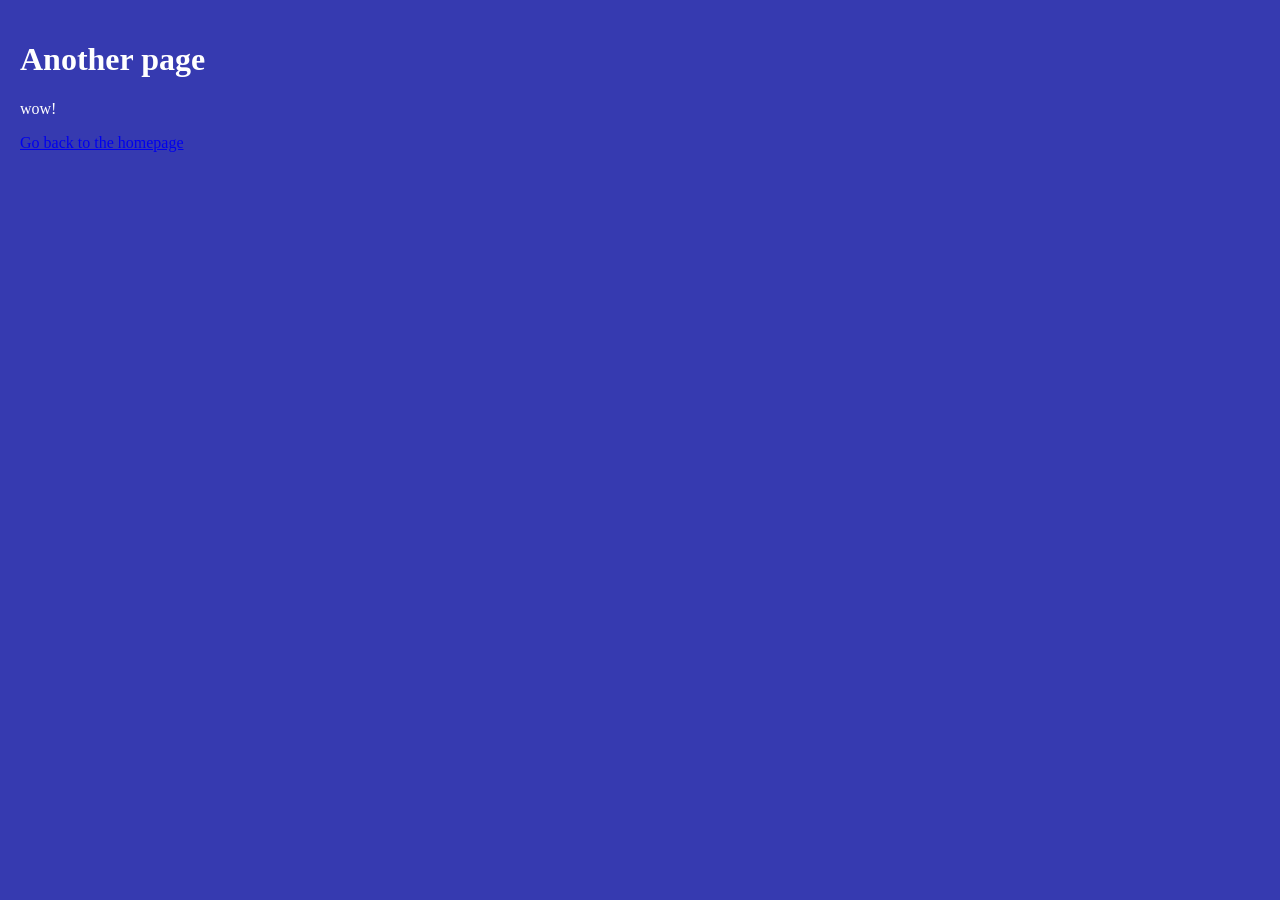
<file: page-1.html>
<!DOCTYPE html>
<html lang="en">
	<head>
		<meta charset="UTF-8">
		<meta name="viewport" content="width=device-width, initial-scale=1">
		<title>Page 1!!!</title>
		<link rel="stylesheet" href="./style.css">
	</head>
	<body>

		<main>
			<h1>Another page</h1>
			<p>wow!</p>

			<!-- This is a relative link. It links to another page in the website using a path relative to its own position in the folder structure -->
			<a href="./index.html">Go back to the homepage</a>

		</main>

		<script src="./script.js"></script>

	</body>
</html>
</file>
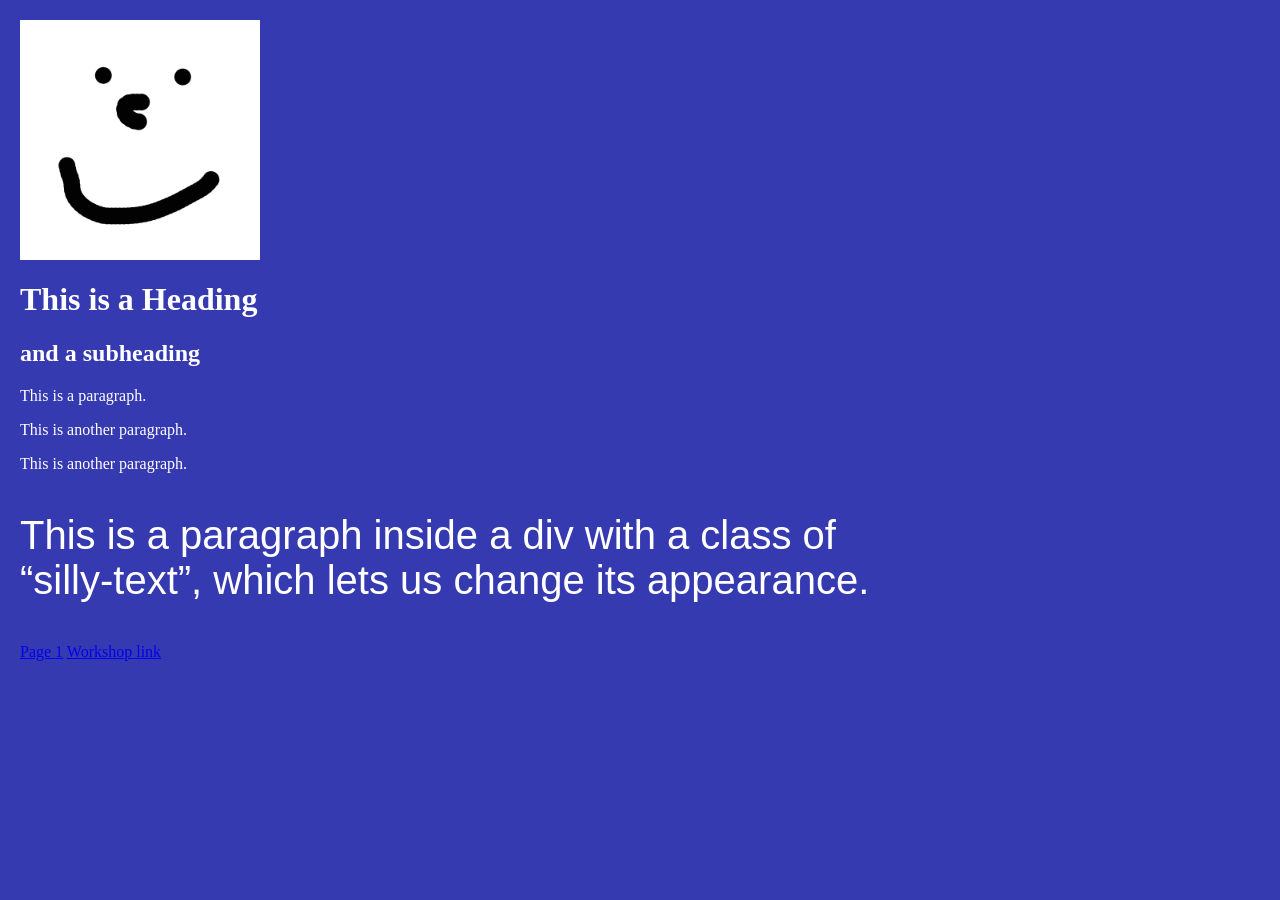
<file: template.html>
<!DOCTYPE HTMLa<!DOCTYPE html>
<html lang="en">
	<head>
		<meta charset="UTF-8">
		<meta name="viewport" content="width=device-width, initial-scale=1">
		<title>Website!!!</title>
		<link rel="stylesheet" href="./style.css">
	</head>
	<body>

		<!-- this is an image. It displays an image file saved in the website’s directory. -->
		<img src="./img.png" alt="A smiley face" style="width: 240px;">

		<main>
			<h1>This is a Heading</h1>
			<h2>and a subheading</h2>
			<p>This is a paragraph.</p>
			<p>This is another paragraph.</p>
			<p>This is another paragraph.</p>

			<!-- this is a comment! you can see it in the code but the browser won’t show it on the website. -->

			<div class="silly-text">
				<p>This is a paragraph inside a div with a class of “silly-text”, which lets us change its appearance.</p>
			</div>

			<!-- This is a relative link. It links to another page in the website using a path relative to its own position in the folder structure -->
			<a href="./page-1.html">Page 1</a>

			<!-- This is an absolute link. Following this path from anywhere on the internet will take you to the same place -->
			<a href="https://forever-online-together-online.netlify.app/" target="_blank">Workshop link</a>
		</main>

		<script src="./script.js"></script>

	</body>
</html>
</file>
<file: style.css>
/* this is a CSS comment */

/* here, we change some of the default styles on our main document elements */
html, body {
	margin: 0;
	background-color: rgb(54, 58, 176);
}

@media(max-width: 767px) {
	html, body {
		background-color: #00ff00;
	}
}

body {
	padding: 20px;
	/*change color of text to white*/
	color: #ffffff;
}

.silly-text {
	font-family: 'Franklin Gothic Medium', 'Arial Narrow', Arial, sans-serif;
	color: #ffffff;
	font-size: 40px;
	text-wrap: balance;
}

.centre-text {
	text-align: center;
}
</file>
